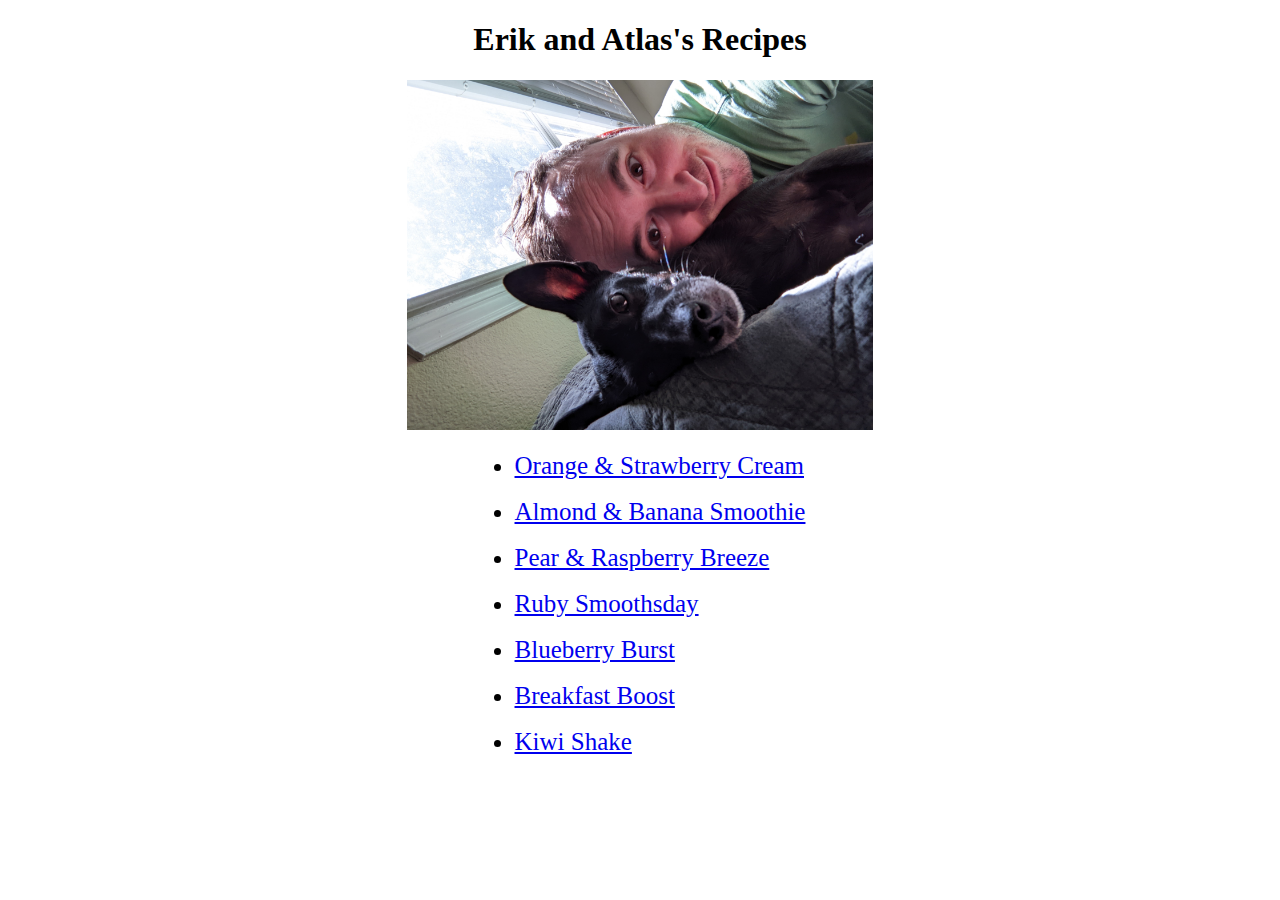
<file: index.html>
<!DOCTYPE html>
<html lang="en">
<head>
    <meta charset="utf-8">
    <link rel="stylesheet" href="styles.css">
    <title>Erik and Atlas's Recipes</title>
</head>
<body>
    <div class="front-page">
        <div class="centered">
            <h1>Erik and Atlas's Recipes</h1> 
            <img src="images/XenAtlas.jpg" height="350" width="466" alt="Image of man and best friend">
        </div>
            
        
            <ul class="centered">
                <br/><li><a href="recipes/orange-strawberry-cream.html">Orange & Strawberry Cream</a></li>
                <br/><li><a href="recipes/almond-banana.html">Almond & Banana Smoothie</a></li>
                <br/><li><a href="recipes/pear-raspberry.html">Pear & Raspberry Breeze</a></li>
                <br/><li><a href="recipes/ruby-red.html">Ruby Smoothsday</a></li>
                <br/><li><a href="recipes/blueberry-burst.html">Blueberry Burst</a></li>
                <br/><li><a href="recipes/breakfast-boost.html">Breakfast Boost</a></li>
                <br/><li><a href="recipes/kiwi-shake.html">Kiwi Shake</a></li>
            </ul>
    </div>
</body>
</html>
</file>
<file: styles.css>
div.centered {
    text-align: center;
}

ul.centered{
    display: table;
    margin: 0 auto;
}

.front-page li{
    font-size: 25px;
}

.pink{
    color: lightcoral;
}

.green{
    color: green;
}

.orange{
    color: orange;
}

.brown{
    color: burlywood;
}

.purple{
    color: purple;
}
</file>
